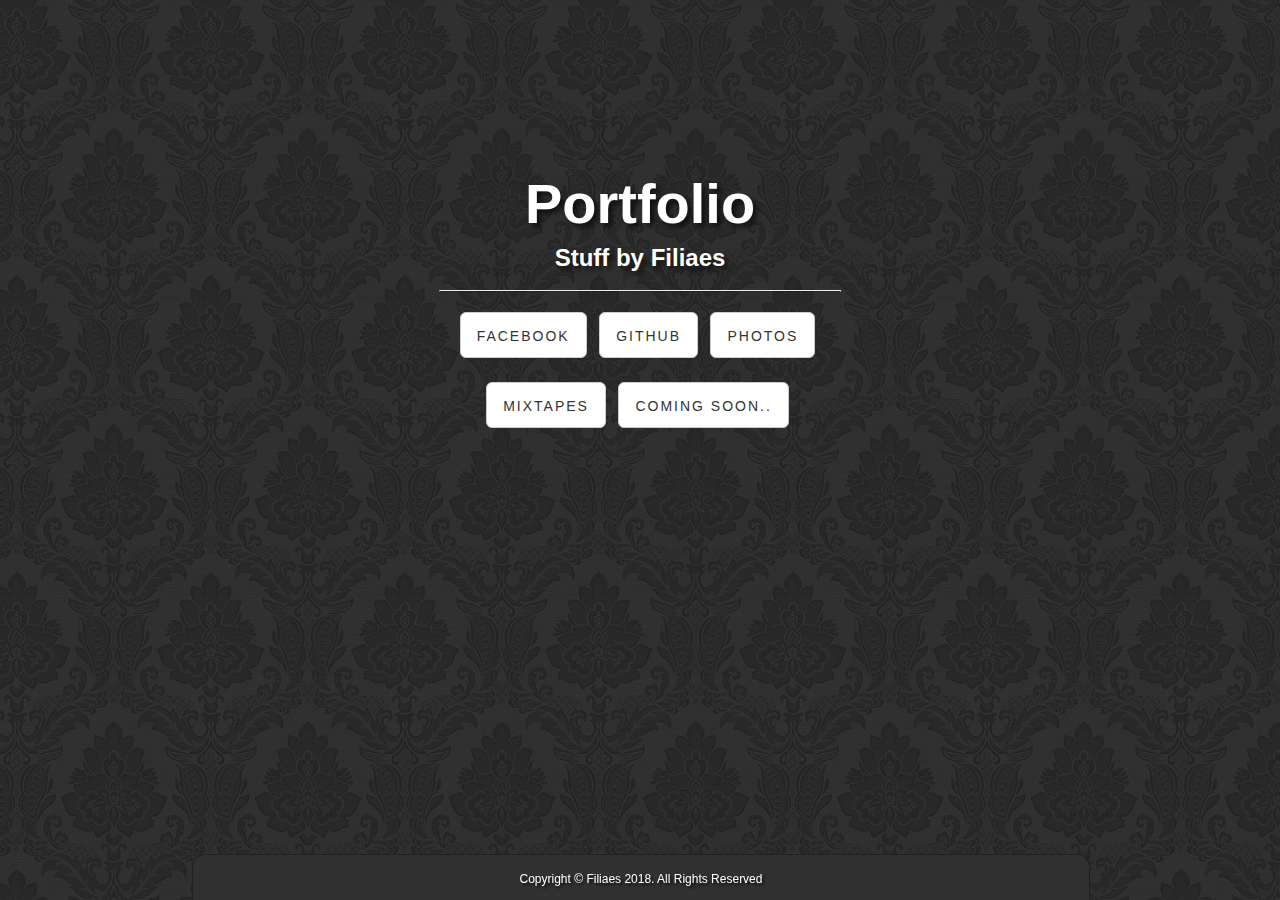
<file: index.html>
<!doctype html>
<html lang="de">
<head>
  <meta charset="utf-8"/>
  <meta name="viewport" content="width=device-width, initial-scale=1.0"/>
  <meta name="description" content="Stuff by Filiaes">
  <meta name="author" content="Filiaes">
  <link href="style.css" rel="stylesheet" type="text/css">
  <title>Stuff by Filiaes</title>
</head>

<body>
  <header>
  </header>
  
  <main>
	<div class="intro-message">
				
				<h1>Portfolio</h1>
				<h2>Stuff by Filiaes</h2>
				<hr class="intro-divider">
				<ul class="list-inline intro-social-buttons">
					<li>
						<a href="https://de-de.facebook.com/Filiaes/" class="btn btn-default btn-lg"><span class="network-name">Facebook</span></a>
					</li>
					<li>
						<a href="https://github.com/Filiaes" class="btn btn-default btn-lg"><span class="network-name">GitHub</span></a>
					</li>
					<li>
						<a href="./photos.html" class="btn btn-default btn-lg"><span class="network-name">Photos</span></a>
					</li>
				</ul>
				<ul class="list-inline intro-social-buttons">
					<li>
						<a href="https://soundcloud.com/filiaes" class="btn btn-default btn-lg"><span class="network-name">Mixtapes</span></a>
					</li>
					<li>
						<a href="#" class="btn btn-default btn-lg"><span class="network-name">coming soon..</span></a>
					</li>
				</ul>
				
	</div>
  </main>

  <footer id="footer">
  
     <p>Copyright © Filiaes 2018. All Rights Reserved</p>
	 
  </footer>
</body>
</html>
</file>
<file: style.css>
body {
	margin: 0;
	padding: 0;
	overflow: hidden;
	height: 100%; 
	max-height: 100%; 
	font-family:Sans-serif;
	line-height: 1.5em;
	}
		
#footer {
	position: absolute;
	bottom: 0;
	left: 0;
	width: 70%;
	height: 45px;
	text-align: center;			
	overflow: hidden;
	background-color: #313131;
	border-top: 1px solid #212121;
	border-right: 1px solid #212121;
	border-left: 1px solid #212121;
	margin-left: 15%;
	border-radius: 13px 13px 0px 0px;
	text-shadow: 2px 2px 3px rgba(0, 0, 0, 0.8);
	}
		
main {
	position: fixed;
	bottom: 0px;
	top: 0px;
	left: 0; 
	right: 0;
	text-align: center;
	color: #fff;
	overflow: hidden;
	background: #212121 url(./img/bg.jpg);
	background-repeat: repeat;	
	}
		
.intro-message {
	position: relative;
	padding-top: 15%;
	padding-bottom: 60px;
	}
		
.intro-message > h1 {
	padding-bottom: 10px;
	margin: 0px;
	text-shadow: 4px 4px 5px rgba(0,0,0,0.6);
	font-size: 3.5em;
	}
		
.intro-message > h2 {
	text-shadow: 4px 4px 5px rgba(0,0,0,0.6);
	font-size: 1.5em;
	}
		
.intro-divider {
	width: 80%;
	max-width: 400px;
	border-top: 1px solid #eee;
	border-bottom: 1px solid rgba(0,0,0,0.2);
	}
		
.list-inline {
	padding-left:0;
	margin-left:-5px;
	list-style:none
	}
		
ul.intro-social-buttons > li {
	display: block;
	padding: 0;
	display: inline-block;
	}
		
.btn {
	display:inline-block;
	padding:6px 12px;
	margin-bottom:0;
	font-size:14px;
	font-weight:400;
	line-height:1.42857143;
	text-align:center;
	white-space:nowrap;
	vertical-align:middle;
	touch-action:manipulation;
	cursor:pointer;
	user-select:none;
	background-image:none;
	border:1px solid transparent;
	border-radius:4px;
	-webkit-user-select:none;
	-moz-user-select:none;
	-ms-user-select:none;
	-ms-touch-action:manipulation;
	}
		
.btn-lg {
	padding:10px 16px;
	font-size:18px;
	line-height:1.3333333;
	border-radius:6px;
	}
		
.btn-default {
	color:#333;
	background-color:#fff;
	border-color:#ccc;
	margin: 4px;
	}
		
.network-name {
	text-transform: uppercase;
	font-size: 14px;
	font-weight: 400;
	letter-spacing: 2px;
	}
		
p {
	color: #fff;
	font-size: 12px;
	}
		
a:link {
	text-decoration:none;
	}
		
a:visited {
	text-decoration:none;
	}
		
a:focus,a:hover,a:active {
	outline:0;
	text-decoration:none;
	}
		
* html main{ 
	height: 100%; 
	width: 100%; 
	}
		
@media (max-device-width: 500px) {	
#footer {
	position: absolute;
	bottom: 0;
	left: 0;
	width: 90%;
	height: 45px;
	text-align: center;			
	overflow: hidden;
	background-color: #313131;
	border-top: 1px solid #212121;
	border-right: 1px solid #212121;
	border-left: 1px solid #212121;
	margin-left: 5%;
	border-radius: 13px 13px 0px 0px;
	text-shadow: 2px 2px 3px rgba(0, 0, 0, 0.8);
	}
	
.intro-divider {
	width: 60%;
	max-width: 400px;
	border-top: 1px solid #eee;
	border-bottom: 1px solid rgba(0,0,0,0.2);
	}
	
ul.intro-social-buttons > li {
	display: block;
	margin-bottom: 12px;
	padding: 0;
	}
}

@media (max-device-height: 520px) {
main {
	position: fixed;
	bottom: 0px;
	top: 0px;
	left: 0; 
	right: 0;
	text-align: center;
	color: #fff;
	overflow: auto;
	background: #212121 url(./img/bg.jpg);
	background-repeat: repeat;	
	}
	
.intro-message {
	position: relative;
	padding-top: 5%;
	padding-bottom: 60px;
	}
}
</file>
